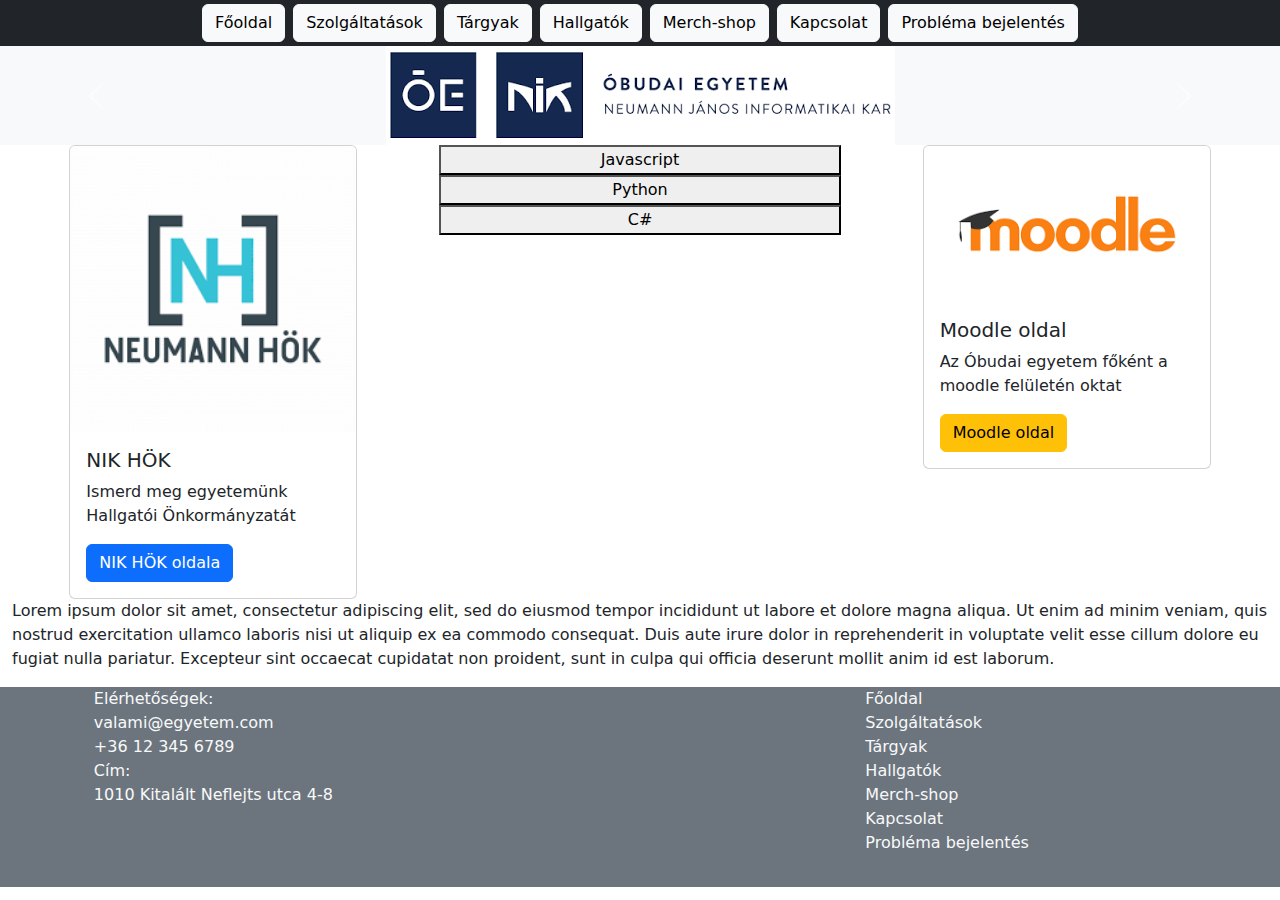
<file: root/index.html>
<!DOCTYPE html>
<html lang="en">

<head>
    <meta charset="UTF-8">

    <meta name="viewport" content="width=device-width, initial-scale=1.0">
    <link href="https://cdn.jsdelivr.net/npm/bootstrap@5.3.3/dist/css/bootstrap.min.css" rel="stylesheet"
        integrity="sha384-QWTKZyjpPEjISv5WaRU9OFeRpok6YctnYmDr5pNlyT2bRjXh0JMhjY6hW+ALEwIH" crossorigin="anonymous">

    <title>Főoldal</title>
</head>

<body>
    <div class="container-fluid">
        <div class="row">
            <div class="d-flex justify-content-center bg-dark">
                <a href="" class="btn btn-light m-1" role="button">Főoldal</a>
                <a href="./pages/services.html" class="btn btn-light m-1" role="button">Szolgáltatások </a>
                <a href="./pages/subjects.html" class="btn btn-light m-1" role="button">Tárgyak </a>
                <a href="./pages/students.html" class="btn btn-light m-1" role="button">Hallgatók </a>
                <a href="./pages/merch.html" class="btn btn-light m-1" role="button">Merch-shop</a>
                <a href="./pages/contact.html" class="btn btn-light m-1" role="button">Kapcsolat </a>
                <a href="./pages/problem.html" class="btn btn-light m-1" role="button">Probléma bejelentés</a>
            </div>
        </div>

        <div class="row bg-light">
            <div id="carouselExample" class="carousel slide">
                <div class="carousel-inner">
                    <div class="carousel-item active">
                        <img src="[data-uri]"
                            class="d-block mx-auto" alt="...">
                    </div>
                    <div class="carousel-item">
                        <img src="[data-uri]"
                            class="d-block mx-auto " alt="...">
                    </div>
                </div>
                <button class="carousel-control-prev" type="button" data-bs-target="#carouselExample"
                    data-bs-slide="prev">
                    <span class="carousel-control-prev-icon" aria-hidden="true"></span>
                    <span class="visually-hidden">Previous</span>
                </button>
                <button class="carousel-control-next" type="button" data-bs-target="#carouselExample"
                    data-bs-slide="next">
                    <span class="carousel-control-next-icon" aria-hidden="true"></span>
                    <span class="visually-hidden">Next</span>
                </button>
            </div>
        </div>

        <div class="row">
            <div class="col">
                <div class="d-flex justify-content-center">
                    <div class="card" style="width: 18rem;">
                        <img class="card-img-top"
                            src="[data-uri]"
                            alt="Card image cap">
                        <div class="card-body">
                            <h5 class="card-title">NIK HÖK</h5>
                            <p class="card-text">Ismerd meg egyetemünk Hallgatói Önkormányzatát</p>
                            <a href="https://nikhok.hu/" class="btn btn-primary">NIK HÖK oldala</a>
                        </div>
                    </div>
                </div>
            </div>
            <div class="col">
                <div class="d-flex justify-content-center flex-column">
                    <button>Javascript</button>
                    <button>Python</button>
                    <button>C#</button>
                </div>
            </div>
            <div class="col">
                <div class="d-flex justify-content-center">
                    <div class="card" style="width: 18rem;">
                        <img class="card-img-top"
                            src="[data-uri]"
                            alt="Card image cap">
                        <div class="card-body">
                            <h5 class="card-title">Moodle oldal</h5>
                            <p class="card-text">Az Óbudai egyetem főként a moodle felületén oktat</p>
                            <a href="https://nikhok.hu/" class="btn btn-warning">Moodle oldal</a>
                        </div>
                    </div>
                </div>
            </div>
        </div>

        <div class="row">
            <div class="col">
                <p>
                    Lorem ipsum dolor sit amet, consectetur adipiscing elit, sed do eiusmod tempor incididunt ut labore
                    et dolore magna aliqua. Ut enim ad minim veniam, quis nostrud exercitation ullamco laboris nisi ut
                    aliquip ex ea commodo consequat. Duis aute irure dolor in reprehenderit in voluptate velit esse
                    cillum dolore eu fugiat nulla pariatur. Excepteur sint occaecat cupidatat non proident, sunt in
                    culpa qui officia deserunt mollit anim id est laborum.
                </p>
            </div>
        </div>

        <footer class="row bg-secondary text-light">
            <div class="col">
                <div class="d-flex justify-content-center">
                    Elérhetőségek: <br>
                    valami@egyetem.com <br>
                    +36 12 345 6789
                    <br>
                    Cím: <br>
                    1010 Kitalált Neflejts utca 4-8
                </div>

            </div>
            <div class="col">
                <div class="d-flex justify-content-center">
                    <iframe
                        src="https://www.google.com/maps/embed?pb=!1m18!1m12!1m3!1d12814.418005897422!2d19.022513459686955!3d47.530818782316835!2m3!1f0!2f0!3f0!3m2!1i1024!2i768!4f13.1!3m3!1m2!1s0x4741d95af5205aed%3A0x53008033a7aa5533!2s%C3%93budai%20Egyetem%20BA%20Building%2C%20Neumann%20J%C3%A1nos%20Informatikai%20Kar!5e0!3m2!1shu!2shu!4v1740483899484!5m2!1shu!2shu"
                        width="400" height="200" style="border:0;" allowfullscreen="" loading="lazy"
                        referrerpolicy="no-referrer-when-downgrade"></iframe>
                </div>
            </div>
            <div class="col">
                <div class="d-flex justify-content-center flex-column">
                    <a href="" class="nav-link" >Főoldal</a>
                    <a href="./pages/services.html" class="nav-link">Szolgáltatások </a>
                    <a href="./pages/subjects.html" class="nav-link">Tárgyak </a>
                    <a href="./pages/students.html" class="nav-link">Hallgatók </a>
                    <a href="./pages/merch.html" class="nav-link">Merch-shop</a>
                    <a href="./pages/contact.html" class="nav-link">Kapcsolat </a>
                    <a href="./pages/problem.html" class="nav-link">Probléma bejelentés</a>
                </div>
            </div>
        </footer>
    </div>


    <script src="https://cdn.jsdelivr.net/npm/bootstrap@5.3.3/dist/js/bootstrap.bundle.min.js"
        integrity="sha384-YvpcrYf0tY3lHB60NNkmXc5s9fDVZLESaAA55NDzOxhy9GkcIdslK1eN7N6jIeHz"
        crossorigin="anonymous"></script>
</body>

</html>
</file>
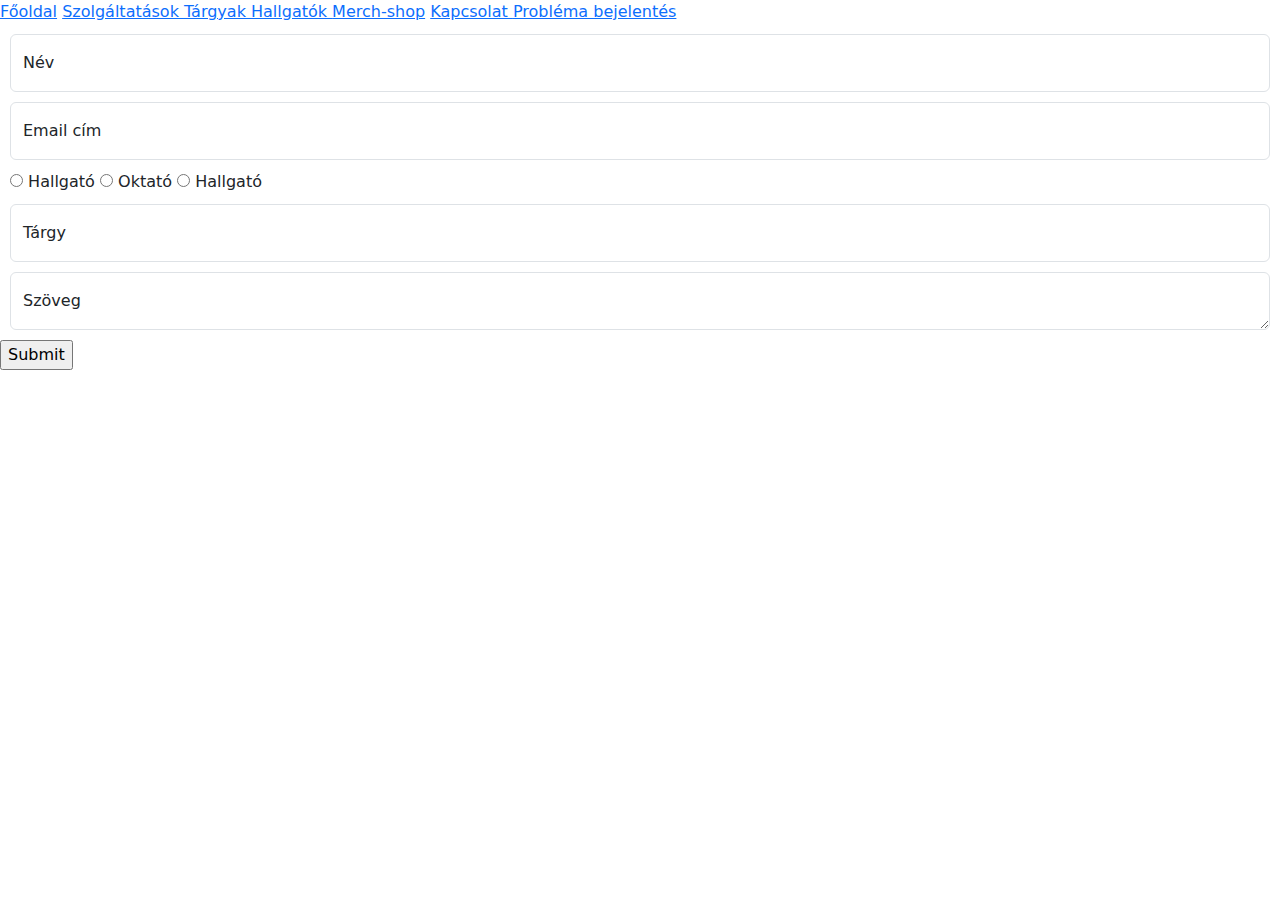
<file: root/pages/contact.html>
<!DOCTYPE html>
<html lang="en">

<head>
    <meta charset="UTF-8">
    <meta name="viewport" content="width=device-width, initial-scale=1.0">
    <title>Document</title>

    <link rel="stylesheet" href="../styles/main.css">
    <link href="https://cdn.jsdelivr.net/npm/bootstrap@5.3.3/dist/css/bootstrap.min.css" rel="stylesheet"
        integrity="sha384-QWTKZyjpPEjISv5WaRU9OFeRpok6YctnYmDr5pNlyT2bRjXh0JMhjY6hW+ALEwIH" crossorigin="anonymous">
</head>

<body>
    <div>
        <a href="../index.html">Főoldal</a>
        <a href="./services.html">Szolgáltatások </a>
        <a href="./subjects.html">Tárgyak </a>
        <a href="./students.html">Hallgatók </a>
        <a href="./merch.html">Merch-shop</a>
        <a href="./contact.html">Kapcsolat </a>
        <a href="./problem.html">Probléma bejelentés</a>
    </div>

    <div class="form_wrapper">
        <form action="">
            <div class="form-floating">
                <input type="text" id="name" name="name" class="form-control" placeholder="Név">
                <label for="name">Név</label>
            </div>

            <div class="form-floating">
                <input type="email" id="emailAddres" name="emailAddres" class="form-control" placeholder="Email cím">
                <label for="emailAddres">Email cím</label>
            </div>
            <div>
                <input type="radio" name="person" id="hallgato" value="hallgató">
                <label for="hallgato">Hallgató</label>
                <input type="radio" name="person" id="oktato" value="Oktató">
                <label for="oktato">Oktató</label>
                <input type="radio" name="person" id="kulsos" value="Kölsős személy">
                <label for="kulsos">Hallgató</label>
            </div>

            <div class="form-floating">
                <input type="text" id="subject" name="subject" class="form-control" placeholder="Tárgy">
                <label for="subject">Tárgy</label>
            </div>

            <div class="form-floating">
                <textarea name="text" id="text" class="form-control" placeholder="Szöveg"></textarea>
                <label for="text">Szöveg</label>
            </div>

            <input type="submit">
        </form>
    </div>

    <div>
        <iframe
            src="https://www.google.com/maps/embed?pb=!1m18!1m12!1m3!1d12814.418005897422!2d19.022513459686955!3d47.530818782316835!2m3!1f0!2f0!3f0!3m2!1i1024!2i768!4f13.1!3m3!1m2!1s0x4741d95af5205aed%3A0x53008033a7aa5533!2s%C3%93budai%20Egyetem%20BA%20Building%2C%20Neumann%20J%C3%A1nos%20Informatikai%20Kar!5e0!3m2!1shu!2shu!4v1740483899484!5m2!1shu!2shu"
            width="600" height="450" style="border:0;" allowfullscreen="" loading="lazy"
            referrerpolicy="no-referrer-when-downgrade"></iframe>
    </div>


    <script src="https://cdn.jsdelivr.net/npm/bootstrap@5.3.3/dist/js/bootstrap.bundle.min.js"
        integrity="sha384-YvpcrYf0tY3lHB60NNkmXc5s9fDVZLESaAA55NDzOxhy9GkcIdslK1eN7N6jIeHz"
        crossorigin="anonymous"></script>
</body>

</html>
</file>
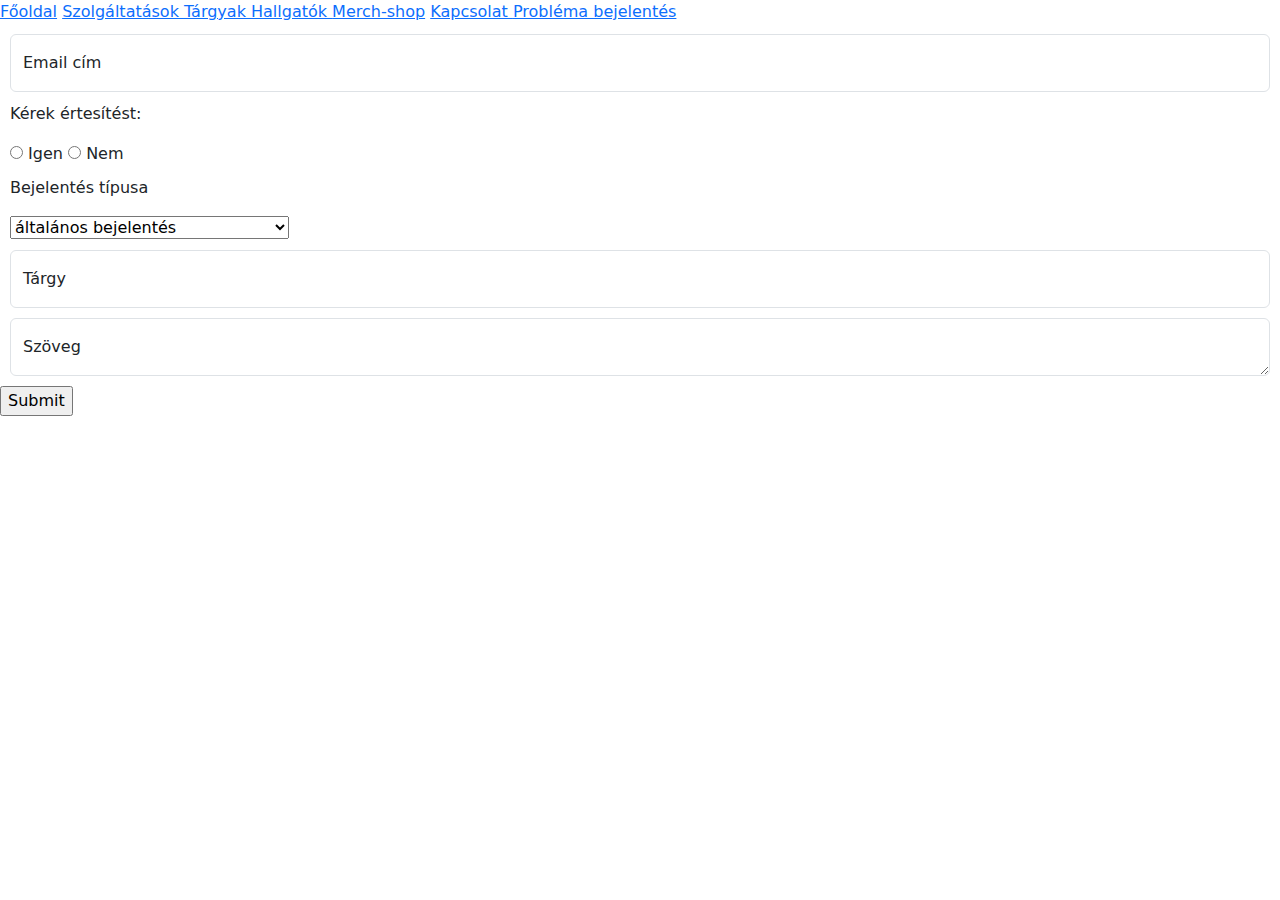
<file: root/pages/problem.html>
<!DOCTYPE html>
<html lang="en">

<head>
    <meta charset="UTF-8">
    <meta name="viewport" content="width=device-width, initial-scale=1.0">
    <title>Probléma</title>

    <link rel="stylesheet" href="../styles/main.css">

    <link href="https://cdn.jsdelivr.net/npm/bootstrap@5.3.3/dist/css/bootstrap.min.css" rel="stylesheet"
        integrity="sha384-QWTKZyjpPEjISv5WaRU9OFeRpok6YctnYmDr5pNlyT2bRjXh0JMhjY6hW+ALEwIH" crossorigin="anonymous">
</head>

<body>
    <div>
        <a href="../index.html">Főoldal</a>
        <a href="./services.html">Szolgáltatások </a>
        <a href="./subjects.html">Tárgyak </a>
        <a href="./students.html">Hallgatók </a>
        <a href="./merch.html">Merch-shop</a>
        <a href="./contact.html">Kapcsolat </a>
        <a href="./problem.html">Probléma bejelentés</a>
    </div>

    <div class="form_wrapper">
        <form action="">
            <div class="form-floating">
                <input type="email" id="emailAddres" name="emailAddres" class="form-control" placeholder="Email cím">
                <label for="emailAddres">Email cím</label>
            </div>

            <div>
                <p>Kérek értesítést:</p>
                <input type="radio" name="notification" id="yes" value="Igen">
                <label for="yes">Igen</label>
                <input type="radio" name="notification" id="no" value="Nem">
                <label for="no">Nem</label>
            </div>

            <div>
                <p>Bejelentés típusa</p>
                <select name="reportType" id="reportType">
                    <option value="altalanos">általános bejelentés</option>
                    <option value="pozitív">pozitív véleményt kívánok tenni</option>
                    <option value="panaszt">panaszt kívánok tenni</option>
                </select>
            </div>

            <div class="form-floating">
                <input type="text" id="subject" name="subject" class="form-control" placeholder="Tárgy">
                <label for="subject">Tárgy</label>
            </div>

            <div class="form-floating">
                <textarea name="text" id="text" class="form-control" placeholder="Szöveg"></textarea>
                <label for="text">Szöveg</label>
            </div>

            <input type="submit">
        </form>
    </div>

    <script src="https://cdn.jsdelivr.net/npm/bootstrap@5.3.3/dist/js/bootstrap.bundle.min.js"
        integrity="sha384-YvpcrYf0tY3lHB60NNkmXc5s9fDVZLESaAA55NDzOxhy9GkcIdslK1eN7N6jIeHz"
        crossorigin="anonymous"></script>
</body>

</html>
</file>
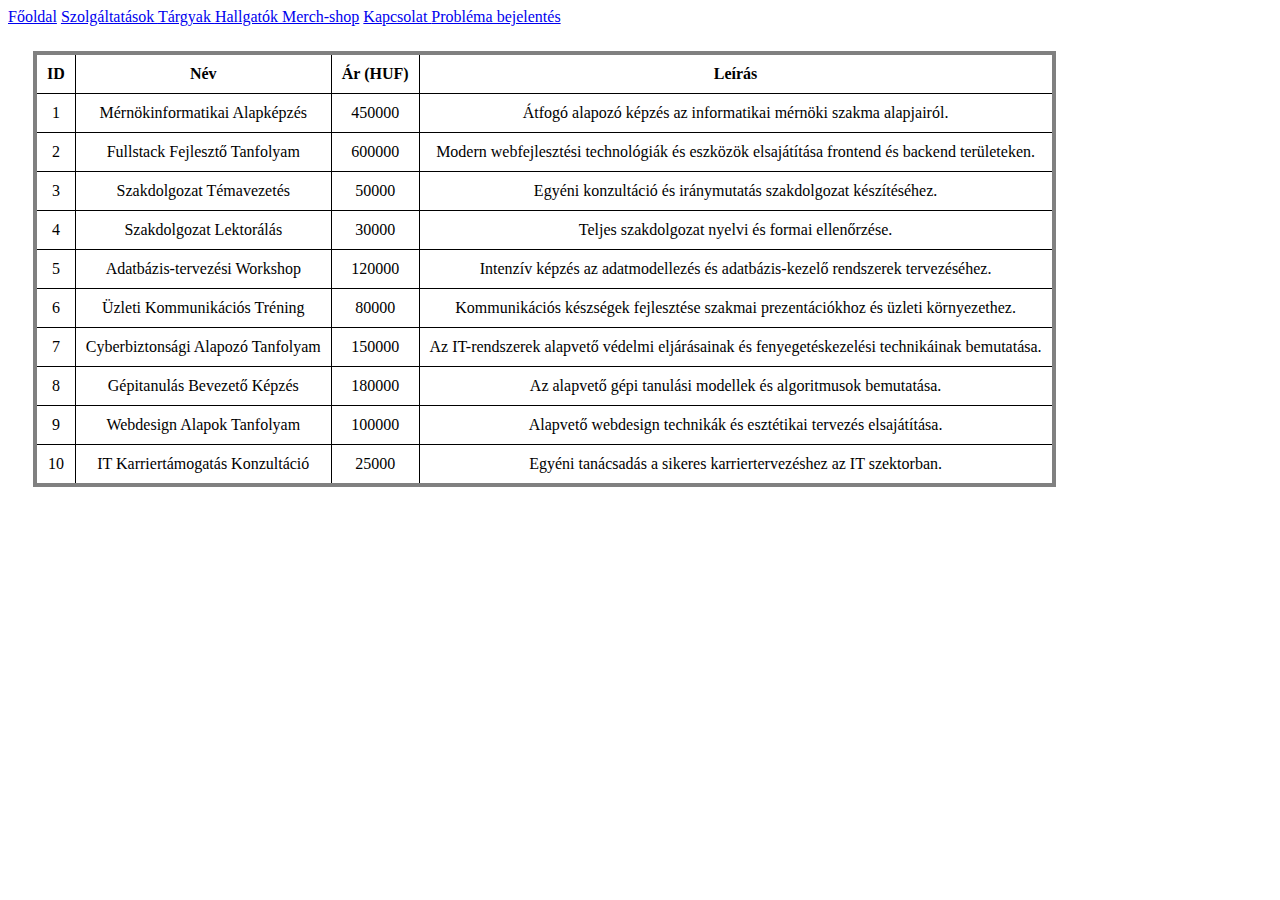
<file: root/pages/services.html>
<!DOCTYPE html>
<html lang="en">
<head>
    <meta charset="UTF-8">
    <meta name="viewport" content="width=device-width, initial-scale=1.0">
    <title>Szolgáltatások</title>

    <link rel="stylesheet" href="../styles/main.css">
    <link rel="stylesheet" href="../styles/services.css">
</head>
<body>
    <div>
        <a href="../index.html">Főoldal</a>
        <a href="./services.html">Szolgáltatások </a>
        <a href="./subjects.html">Tárgyak </a>
        <a href="./students.html">Hallgatók </a>
        <a href="./merch.html">Merch-shop</a>
        <a href="./contact.html">Kapcsolat </a>
        <a href="./problem.html">Probléma bejelentés</a>
    </div>
    <div class="table_wrapper">
        <Table>
            <thead>
                <tr>
                    <th>ID</th>
                    <th>Név</th>
                    <th>Ár (HUF)</th>
                    <th>Leírás</th>
                </tr>
            </thead>
            <tbody>
                <tr>
                    <td>1</td>
                    <td>Mérnökinformatikai Alapképzés</td>
                    <td>450000</td>
                    <td>Átfogó alapozó képzés az informatikai mérnöki szakma alapjairól.</td>
                </tr>
                <tr>
                    <td>2</td>
                    <td>Fullstack Fejlesztő Tanfolyam</td>
                    <td>600000</td>
                    <td>Modern webfejlesztési technológiák és eszközök elsajátítása frontend és backend területeken.</td>
                </tr>
                <tr>
                    <td>3</td>
                    <td>Szakdolgozat Témavezetés</td>
                    <td>50000</td>
                    <td>Egyéni konzultáció és iránymutatás szakdolgozat készítéséhez.</td>
                </tr>
                <tr>
                    <td>4</td>
                    <td>Szakdolgozat Lektorálás</td>
                    <td>30000</td>
                    <td>Teljes szakdolgozat nyelvi és formai ellenőrzése.</td>
                </tr>
                <tr>
                    <td>5</td>
                    <td>Adatbázis-tervezési Workshop</td>
                    <td>120000</td>
                    <td>Intenzív képzés az adatmodellezés és adatbázis-kezelő rendszerek tervezéséhez.</td>
                </tr>
                <tr>
                    <td>6</td>
                    <td>Üzleti Kommunikációs Tréning</td>
                    <td>80000</td>
                    <td>Kommunikációs készségek fejlesztése szakmai prezentációkhoz és üzleti környezethez.</td>
                </tr>
                <tr>
                    <td>7</td>
                    <td>Cyberbiztonsági Alapozó Tanfolyam</td>
                    <td>150000</td>
                    <td>Az IT-rendszerek alapvető védelmi eljárásainak és fenyegetéskezelési technikáinak bemutatása.</td>
                </tr>
                <tr>
                    <td>8</td>
                    <td>Gépitanulás Bevezető Képzés</td>
                    <td>180000</td>
                    <td>Az alapvető gépi tanulási modellek és algoritmusok bemutatása.</td>
                </tr>
                <tr>
                    <td>9</td>
                    <td>Webdesign Alapok Tanfolyam</td>
                    <td>100000</td>
                    <td>Alapvető webdesign technikák és esztétikai tervezés elsajátítása.</td>
                </tr>
                <tr>
                    <td>10</td>
                    <td>IT Karriertámogatás Konzultáció</td>
                    <td>25000</td>
                    <td>Egyéni tanácsadás a sikeres karriertervezéshez az IT szektorban.</td>
                </tr>
            </tbody>
        </Table>
    </div>
</body>
</html>
</file>
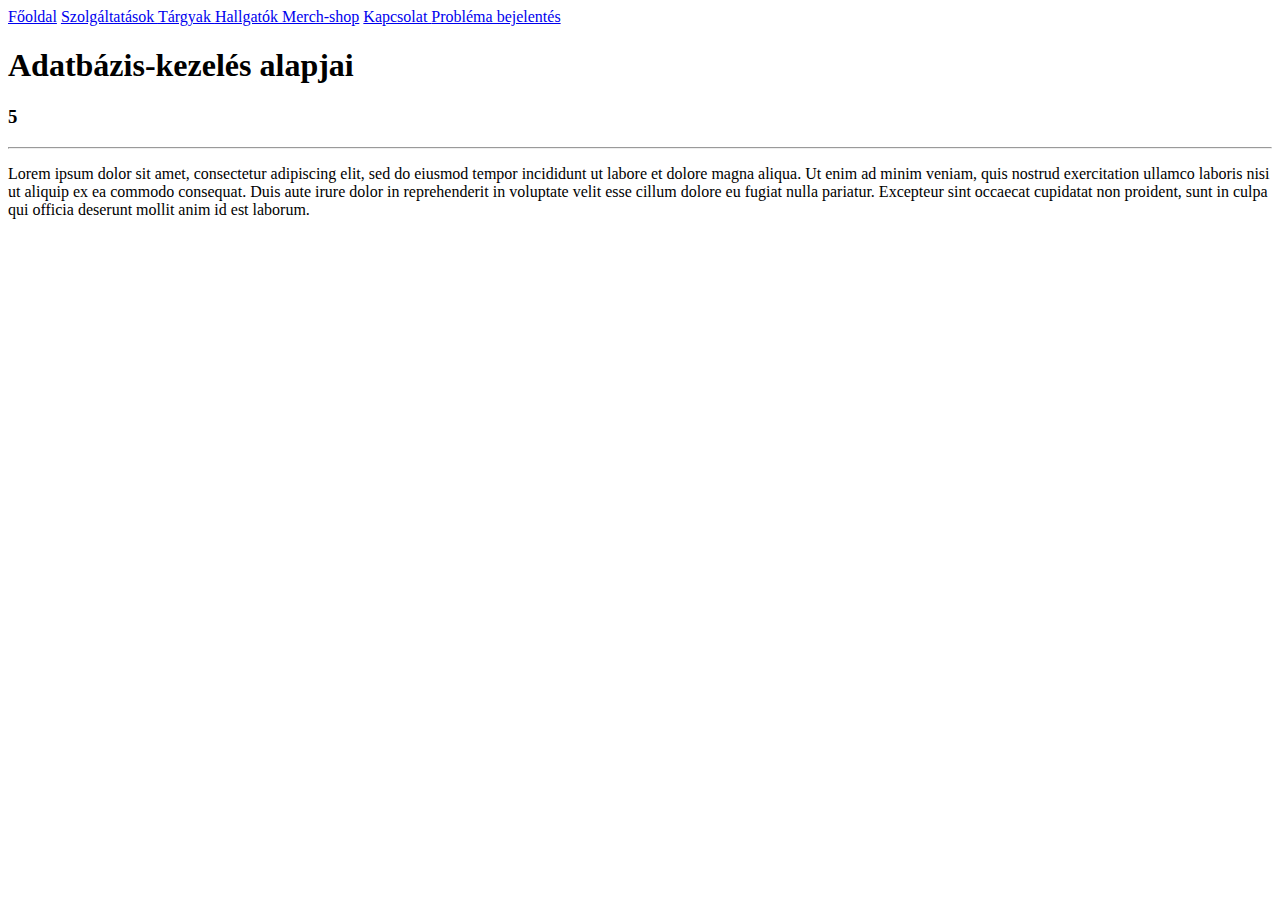
<file: root/subjects/adatbazis-kezeles-alapjai.html>
<!DOCTYPE html>
<html lang="en">
<head>
    <meta charset="UTF-8">
    <meta name="viewport" content="width=device-width, initial-scale=1.0">
    <title>Document</title>
</head>
<body>
    <div>
        <a href="../index.html">Főoldal</a>
        <a href="../pages/services.html">Szolgáltatások </a>
        <a href="../pages/subjects.html">Tárgyak </a>
        <a href="../pages/students.html">Hallgatók </a>
        <a href="../pages/merch.html">Merch-shop</a>
        <a href="../pages/contact.html">Kapcsolat </a>
        <a href="../pages/problem.html">Probléma bejelentés</a>
    </div>
    <div>
        <h1>Adatbázis-kezelés alapjai</h1>
        <h3>5</h3>
        <hr>
        <p>Lorem ipsum dolor sit amet, consectetur adipiscing elit, sed do eiusmod tempor incididunt ut labore et dolore magna aliqua. Ut enim ad minim veniam, quis nostrud exercitation ullamco laboris nisi ut aliquip ex ea commodo consequat. Duis aute irure dolor in reprehenderit in voluptate velit esse cillum dolore eu fugiat nulla pariatur. Excepteur sint occaecat cupidatat non proident, sunt in culpa qui officia deserunt mollit anim id est laborum.</p>
    </div>
</body>
</html>
</file>
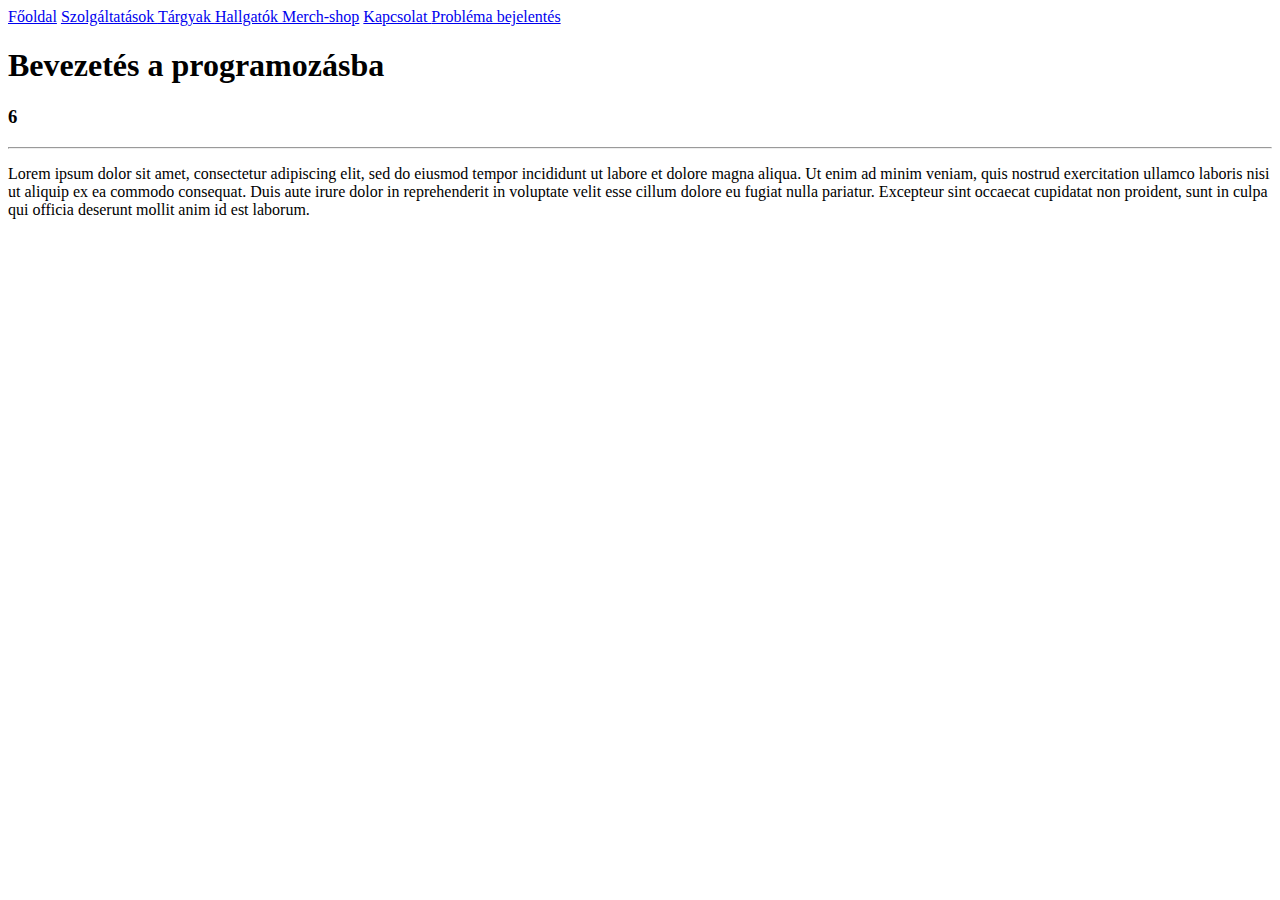
<file: root/subjects/bevezetes-a-programozasba.html>
<!DOCTYPE html>
<html lang="en">
<head>
    <meta charset="UTF-8">
    <meta name="viewport" content="width=device-width, initial-scale=1.0">
    <title>Document</title>
</head>
<body>
    <div>
        <a href="../index.html">Főoldal</a>
        <a href="../pages/services.html">Szolgáltatások </a>
        <a href="../pages/subjects.html">Tárgyak </a>
        <a href="../pages/students.html">Hallgatók </a>
        <a href="../pages/merch.html">Merch-shop</a>
        <a href="../pages/contact.html">Kapcsolat </a>
        <a href="../pages/problem.html">Probléma bejelentés</a>
    </div>
    <div>
        <h1>Bevezetés a programozásba</h1>
        <h3>6</h3>
        <hr>
        <p>Lorem ipsum dolor sit amet, consectetur adipiscing elit, sed do eiusmod tempor incididunt ut labore et dolore magna aliqua. Ut enim ad minim veniam, quis nostrud exercitation ullamco laboris nisi ut aliquip ex ea commodo consequat. Duis aute irure dolor in reprehenderit in voluptate velit esse cillum dolore eu fugiat nulla pariatur. Excepteur sint occaecat cupidatat non proident, sunt in culpa qui officia deserunt mollit anim id est laborum.</p>
    </div>
</body>
</html>
</file>
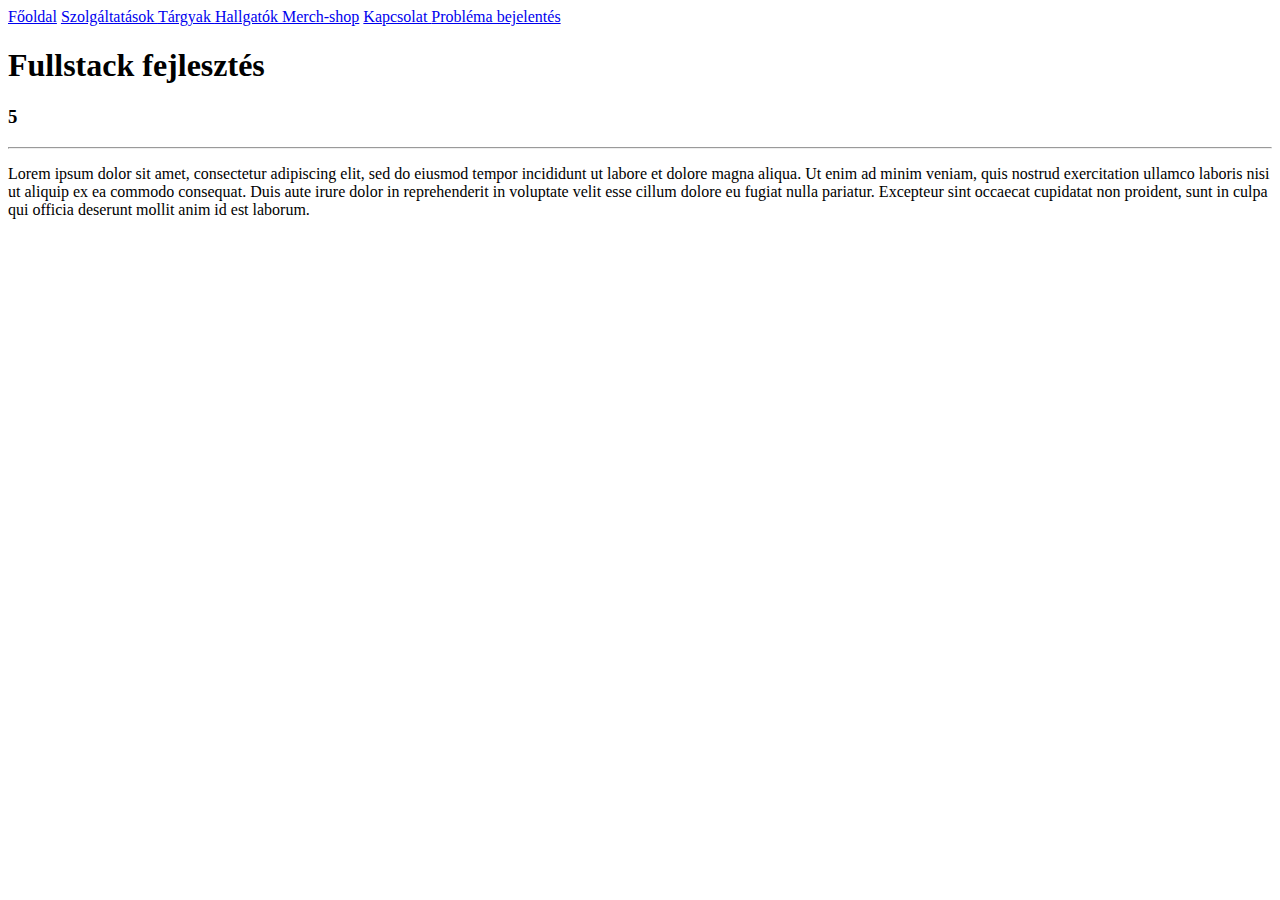
<file: root/subjects/fullstack-fejlesztes.html>
<!DOCTYPE html>
<html lang="en">
<head>
    <meta charset="UTF-8">
    <meta name="viewport" content="width=device-width, initial-scale=1.0">
    <title>Document</title>
</head>
<body>
    <div>
        <a href="../index.html">Főoldal</a>
        <a href="../pages/services.html">Szolgáltatások </a>
        <a href="../pages/subjects.html">Tárgyak </a>
        <a href="../pages/students.html">Hallgatók </a>
        <a href="../pages/merch.html">Merch-shop</a>
        <a href="../pages/contact.html">Kapcsolat </a>
        <a href="../pages/problem.html">Probléma bejelentés</a>
    </div>
    <div>
        <h1>Fullstack fejlesztés</h1>
        <h3>5</h3>
        <hr>
        <p>Lorem ipsum dolor sit amet, consectetur adipiscing elit, sed do eiusmod tempor incididunt ut labore et dolore magna aliqua. Ut enim ad minim veniam, quis nostrud exercitation ullamco laboris nisi ut aliquip ex ea commodo consequat. Duis aute irure dolor in reprehenderit in voluptate velit esse cillum dolore eu fugiat nulla pariatur. Excepteur sint occaecat cupidatat non proident, sunt in culpa qui officia deserunt mollit anim id est laborum.</p>
    </div>
</body>
</html>
</file>
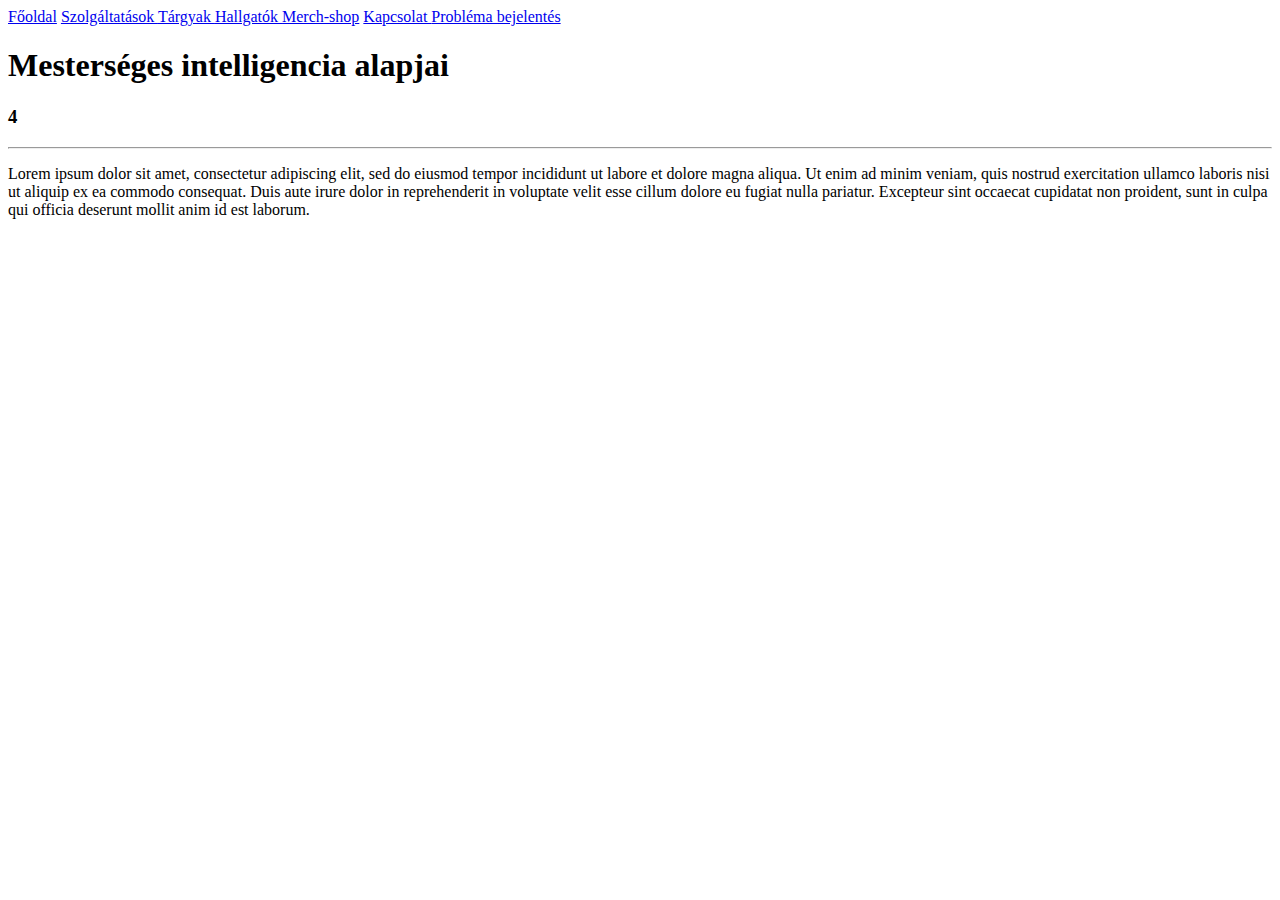
<file: root/subjects/mesterseges-intelligencia-alapjai.html>
<!DOCTYPE html>
<html lang="en">
<head>
    <meta charset="UTF-8">
    <meta name="viewport" content="width=device-width, initial-scale=1.0">
    <title>Document</title>
</head>
<body>
    <div>
        <a href="../index.html">Főoldal</a>
        <a href="../pages/services.html">Szolgáltatások </a>
        <a href="../pages/subjects.html">Tárgyak </a>
        <a href="../pages/students.html">Hallgatók </a>
        <a href="../pages/merch.html">Merch-shop</a>
        <a href="../pages/contact.html">Kapcsolat </a>
        <a href="../pages/problem.html">Probléma bejelentés</a>
    </div>
    <div>
        <h1>Mesterséges intelligencia alapjai</h1>
        <h3>4</h3>
        <hr>
        <p>Lorem ipsum dolor sit amet, consectetur adipiscing elit, sed do eiusmod tempor incididunt ut labore et dolore magna aliqua. Ut enim ad minim veniam, quis nostrud exercitation ullamco laboris nisi ut aliquip ex ea commodo consequat. Duis aute irure dolor in reprehenderit in voluptate velit esse cillum dolore eu fugiat nulla pariatur. Excepteur sint occaecat cupidatat non proident, sunt in culpa qui officia deserunt mollit anim id est laborum.</p>
    </div>
</body>
</html>
</file>
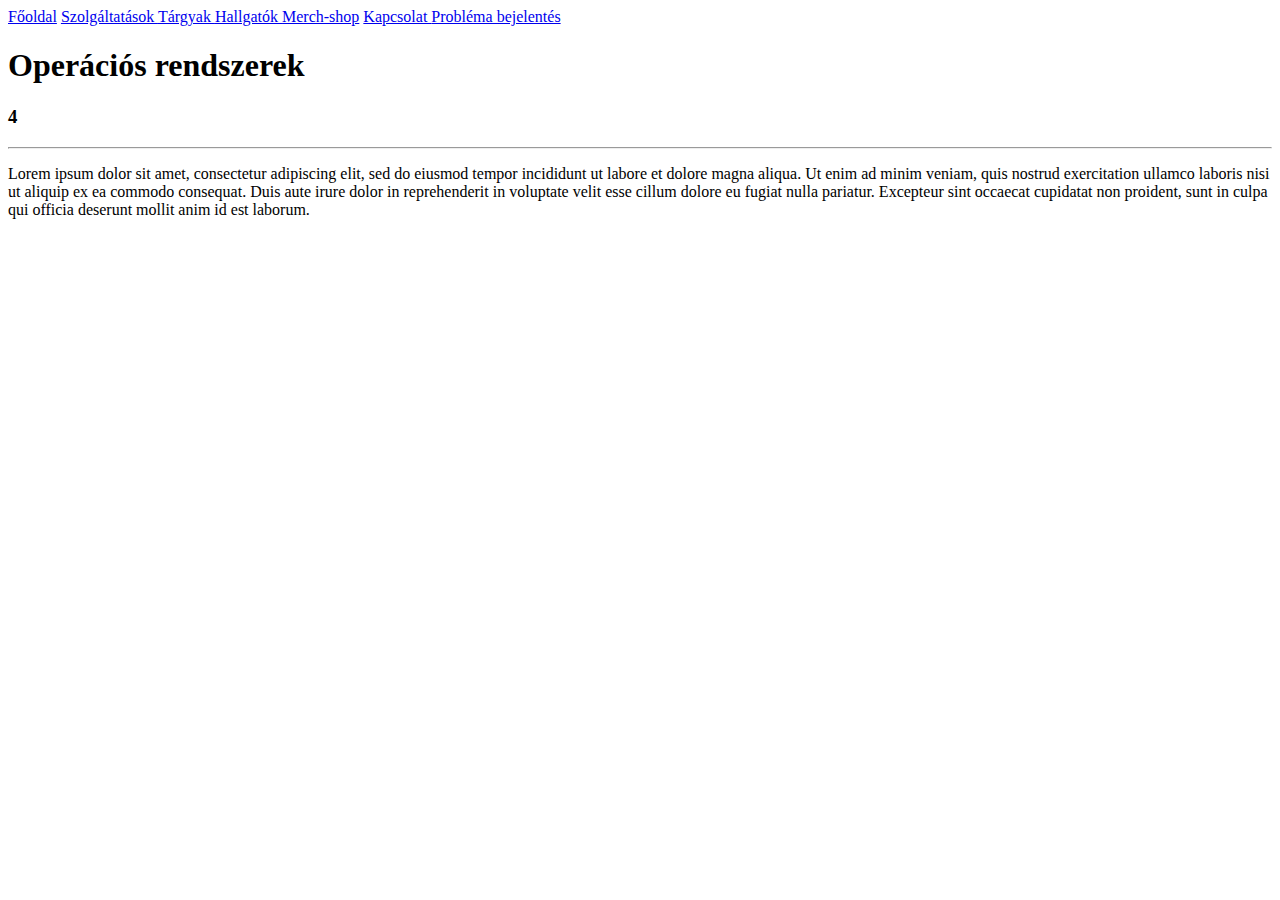
<file: root/subjects/operacios-rendszerek.html>
<!DOCTYPE html>
<html lang="en">
<head>
    <meta charset="UTF-8">
    <meta name="viewport" content="width=device-width, initial-scale=1.0">
    <title>Document</title>
</head>
<body>
    <div>
        <a href="../index.html">Főoldal</a>
        <a href="../pages/services.html">Szolgáltatások </a>
        <a href="../pages/subjects.html">Tárgyak </a>
        <a href="../pages/students.html">Hallgatók </a>
        <a href="../pages/merch.html">Merch-shop</a>
        <a href="../pages/contact.html">Kapcsolat </a>
        <a href="../pages/problem.html">Probléma bejelentés</a>
    </div>
    <div>
        <h1>Operációs rendszerek</h1>
        <h3>4</h3>
        <hr>
        <p>Lorem ipsum dolor sit amet, consectetur adipiscing elit, sed do eiusmod tempor incididunt ut labore et dolore magna aliqua. Ut enim ad minim veniam, quis nostrud exercitation ullamco laboris nisi ut aliquip ex ea commodo consequat. Duis aute irure dolor in reprehenderit in voluptate velit esse cillum dolore eu fugiat nulla pariatur. Excepteur sint occaecat cupidatat non proident, sunt in culpa qui officia deserunt mollit anim id est laborum.</p>
    </div>
</body>
</html>
</file>
<file: root/styles/main.css>
@media screen and (min-width: 800px) {
    .alert_box_wrapper{
        display: none;
    }
}

@media screen and (max-width: 800px) {
    .table_wrapper{
        display: none;
    }
}

.form_wrapper div{
    margin: 10px;
}
</file>
<file: root/styles/services.css>
.table_wrapper{
    margin: 25px;
}

.table_wrapper td, th{
    border-style: solid;
    border-width: 1px;
    text-align: center;
    padding: 10px;
}

.table_wrapper table {
    border-collapse: collapse;
    border-style: solid;
    border-width: 4px;
}

.table_wrapper tbody tr:hover{
    background-color: rgba(255, 0, 0, 0.24);
}
</file>
